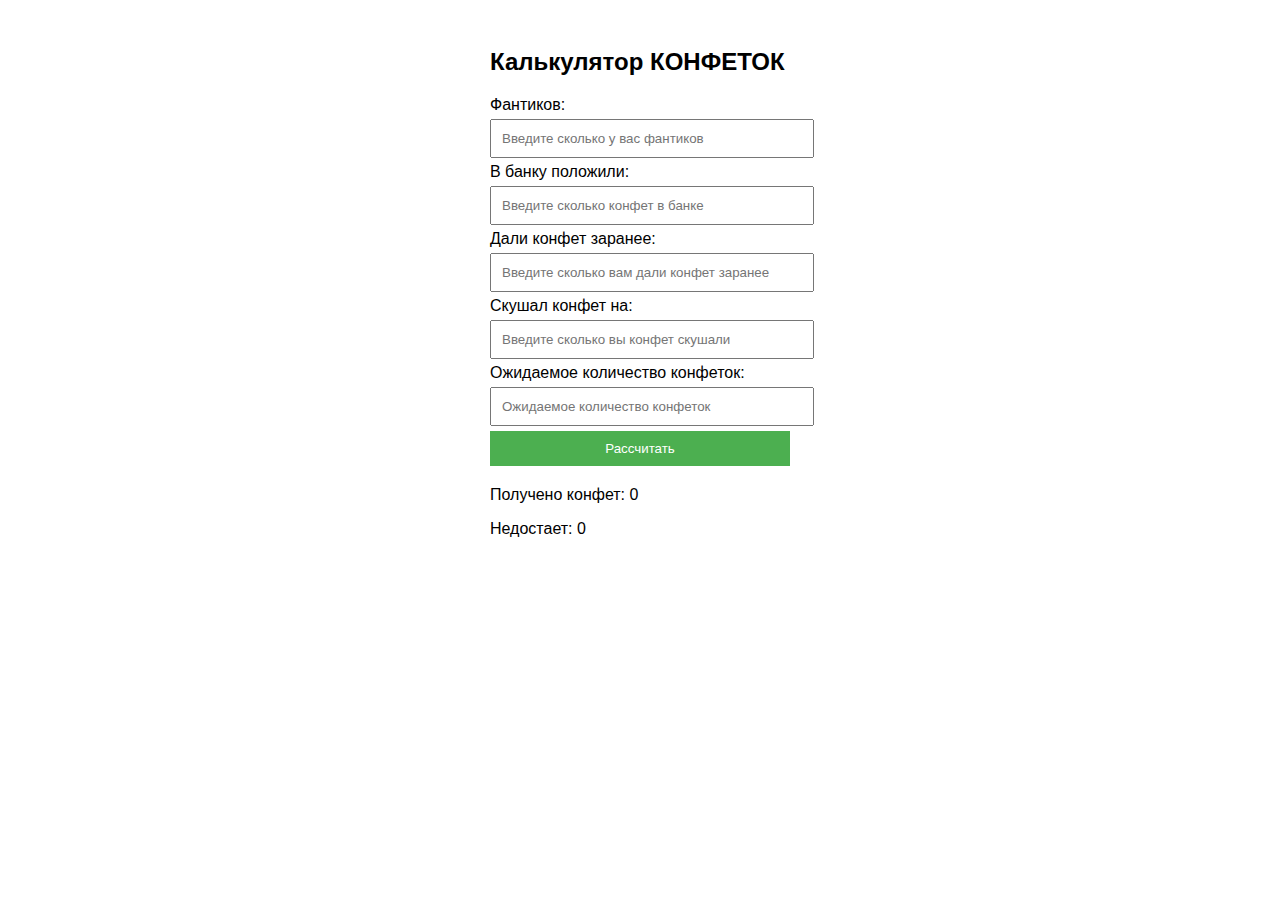
<file: index.html>
<!DOCTYPE html>
<html lang="ru">
<head>
    <meta charset="UTF-8">
    <meta name="viewport" content="width=device-width, initial-scale=1.0">
    <title>Калькулятор ЗП</title>
    <style>
        body {
            font-family: Arial, sans-serif;
            padding: 20px;
        }

        .container {
            max-width: 300px;
            margin: 0 auto;
        }

        input {
            width: 100%;
            padding: 10px;
            margin: 5px 0;
        }

        button {
            width: 100%;
            padding: 10px;
            background-color: #4CAF50;
            color: white;
            border: none;
            cursor: pointer;
        }

        button:hover {
            background-color: #45a049;
        }

        .result {
            margin-top: 20px;
        }
    </style>
</head>
<body>

<div class="container">
    <h2>Калькулятор КОНФЕТОК</h2>

    <label for="cash">Фантиков:</label>
    <input type="number" id="cash" placeholder="Введите сколько у вас фантиков">

    <label for="card">В банку положили:</label>
    <input type="number" id="card" placeholder="Введите сколько конфет в банке">

    <label for="advance">Дали конфет заранее:</label>
    <input type="number" id="advance" placeholder="Введите сколько вам дали конфет заранее">

    <label for="badgeExpenses">Скушал конфет на:</label>
    <input type="number" id="badgeExpenses" placeholder="Введите сколько вы конфет скушали">

    <label for="expectedSalary">Ожидаемое количество конфеток:</label>
    <input type="number" id="expectedSalary" placeholder="Ожидаемое количество конфеток">

    <button onclick="calculate()">Рассчитать</button>

    <div class="result">
        <p id="receivedMoney">Получено конфет: 0</p>
        <p id="missingMoney">Недостает: 0</p>
    </div>
</div>

<script src="calculator.js"></script>
</body>
</html>
</file>
